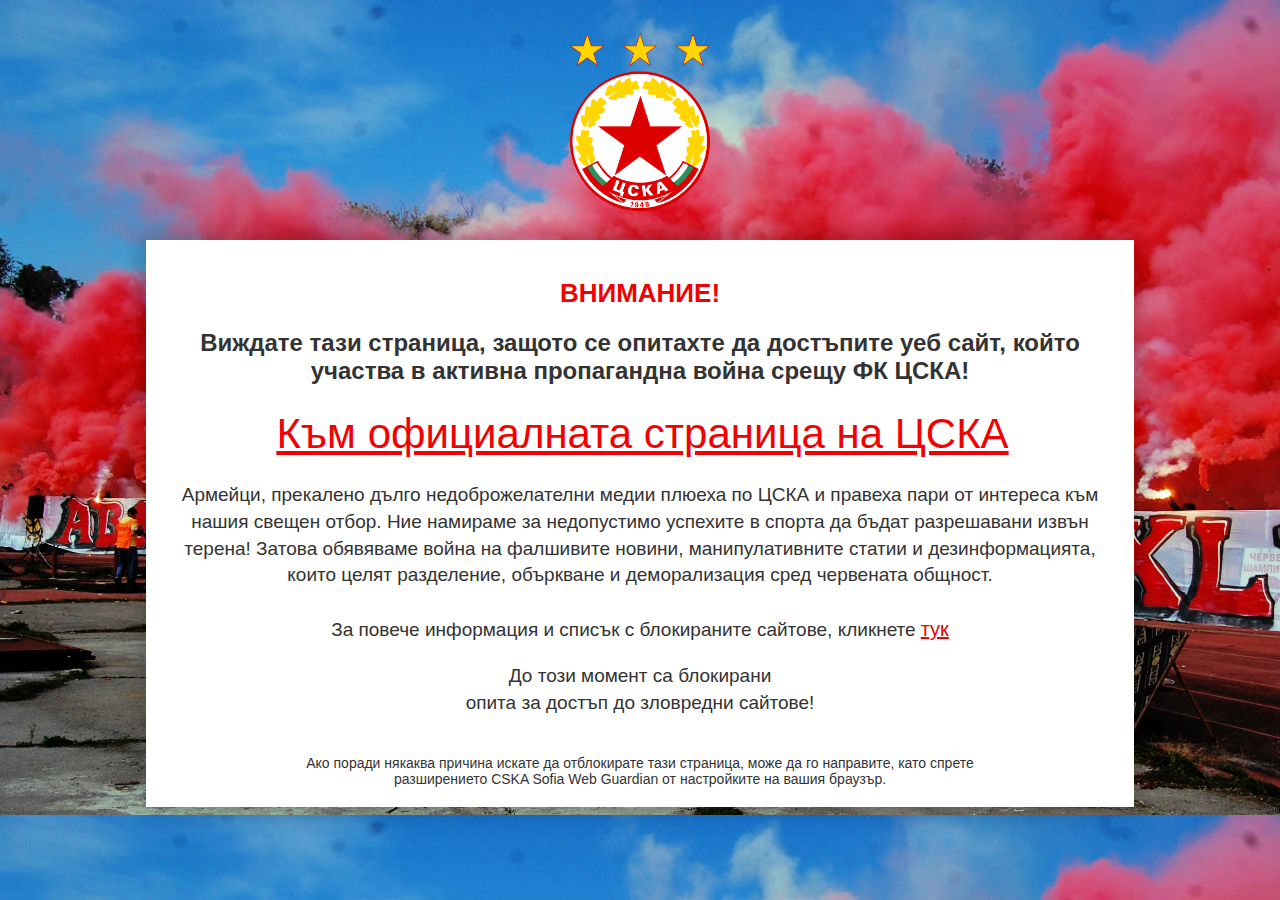
<file: index.html>
<!doctype html>

<html lang="en">
<head>
  <meta charset="utf-8">

  <title>ЦСКА Уеб Пазител</title>
  <meta name="description" content="Redirect page for CSKA Sofia Web Guardian">
	<link rel="icon" 
		  type="image/png" 
		  href="/favicon.ico">
  <link rel="stylesheet" href="/styles.css">  
  <meta name="google-site-verification" content="QT3jS8LeEzXUhzXjVoONcXJqhFjNZhnBjLCvn-XqYlI" />
  
</head>

<body>
  <div id="logo">
	<img id="logo-img" src="/logo.png">
  </div>
  
  <div class="wrapper">
	<div id="content">
		<h1>ВНИМАНИЕ!</h1>
		<h2>Виждате тази страница, защото се опитахте да достъпите уеб сайт, който участва в активна пропагандна война срещу ФК ЦСКА!</h2>
		<p>
			<a class="official-site-link" href="http://cska.bg">Към официалната страница на ЦСКА</a>
		</p>
		<p>
			Армейци, прекалено дълго недоброжелателни медии плюеха по ЦСКА и правеха пари от интереса към нашия свещен отбор. Ние намираме за недопустимо успехите в спорта да бъдат разрешавани извън терена! Затова обявяваме война на фалшивите новини, манипулативните статии и дезинформацията, които целят разделение, объркване и деморализация сред червената общност.
			</br> </br> 
			За повече информация и списък с блокираните сайтове, кликнете<a href="https://github.com/cskawebguardian/cskawebguardian.github.io/blob/master/README.md">тук</a>
		</p>
		
		<p>
			До този момент са блокирани 
			<span class="counter">
				<!-- Start of StatCounter Code for Default Guide -->
				<script type="text/javascript">
				var sc_project=11304634; 
				var sc_invisible=0; 
				var sc_security="9102d3d9"; 
				var sc_text=3; 
				var scJsHost = (("https:" == document.location.protocol) ?
				"https://secure." : "http://www.");
				document.write("<sc"+"ript type='text/javascript' src='" +
				scJsHost+
				"statcounter.com/counter/counter.js'></"+"script>");
				</script>
				<noscript><div class="statcounter"><a title="web analytics"
				href="http://statcounter.com/" target="_blank"><img
				class="statcounter"
				src="//c.statcounter.com/11304634/0/9102d3d9/0/" alt="web
				analytics"></a></div></noscript>
				<!-- End of StatCounter Code for Default Guide -->
			</span>
			опита за достъп до зловредни сайтове!
		</p>
		
		<span>Ако поради някаква причина искате да отблокирате тази страница, може да го направите, като спрете разширението CSKA Sofia Web Guardian от настройките на вашия браузър.</span>
	</div>
  </div> 
  
</body>
</html>
</file>
<file: styles.css>
body {  
    background-image: url("/background.jpg") !important;
    background-size: cover;
    color: #fff;
}
.wrapper {
    width: 75%;
    margin: 0 auto;
    background-color: #fff;
    -webkit-box-shadow: -1px 0px 21px 5px rgba(0,0,0,0.21);
    -moz-box-shadow: -1px 0px 21px 5px rgba(0,0,0,0.21);
    box-shadow: -1px 0px 21px 5px rgba(0,0,0,0.21);
    color: #333;
    padding: 20px;
    
}
.wrapper h1 {
    color: #f10101;
    font-size: 26px;
    font-weight: bold;
    font-family: Verdana, Geneva, Tahoma, sans-serif;
    text-align: center;
}
.wrapper h2 {
    font-size: 24px;
    font-weight: bold;
    font-family: Verdana, Geneva, Tahoma, sans-serif;
    text-align: center;
}
.wrapper p {
    font-family: Verdana, Geneva, Tahoma, sans-serif;
    text-align: justify;
    font-size: 19px;
    line-height: 1.4;
    font-weight: normal;
}
.wrapper a {
    font-size: 20px;
    font-family: Verdana, Geneva, Tahoma, sans-serif;
    padding-left: 5px;
    color: #f10101;
}
.wrapper span a {
    font-size: 14px;
    
  
}
.wrapper span {
    font-size: 14px;
    font-family: Verdana, Geneva, Tahoma, sans-serif;
    padding-top: 20px;
    text-align: center;
    width: 80%;
    display: block;
    text-align: center;
    margin: 0 auto;
   
}

.wrapper p {
	text-align: center;
}

.counter {
	font-size: 42px !important;
	color: red;
	padding:0 !important;
	paddint-top:0 !important;
}

#logo {
  
    margin: 0 auto;
    text-align: center;
    padding: 25px;
}
#logo-img {
      
    width: 140px;
    
}

.official-site-link {
	color: red;
	font-size: 42px !important;
}
</file>
